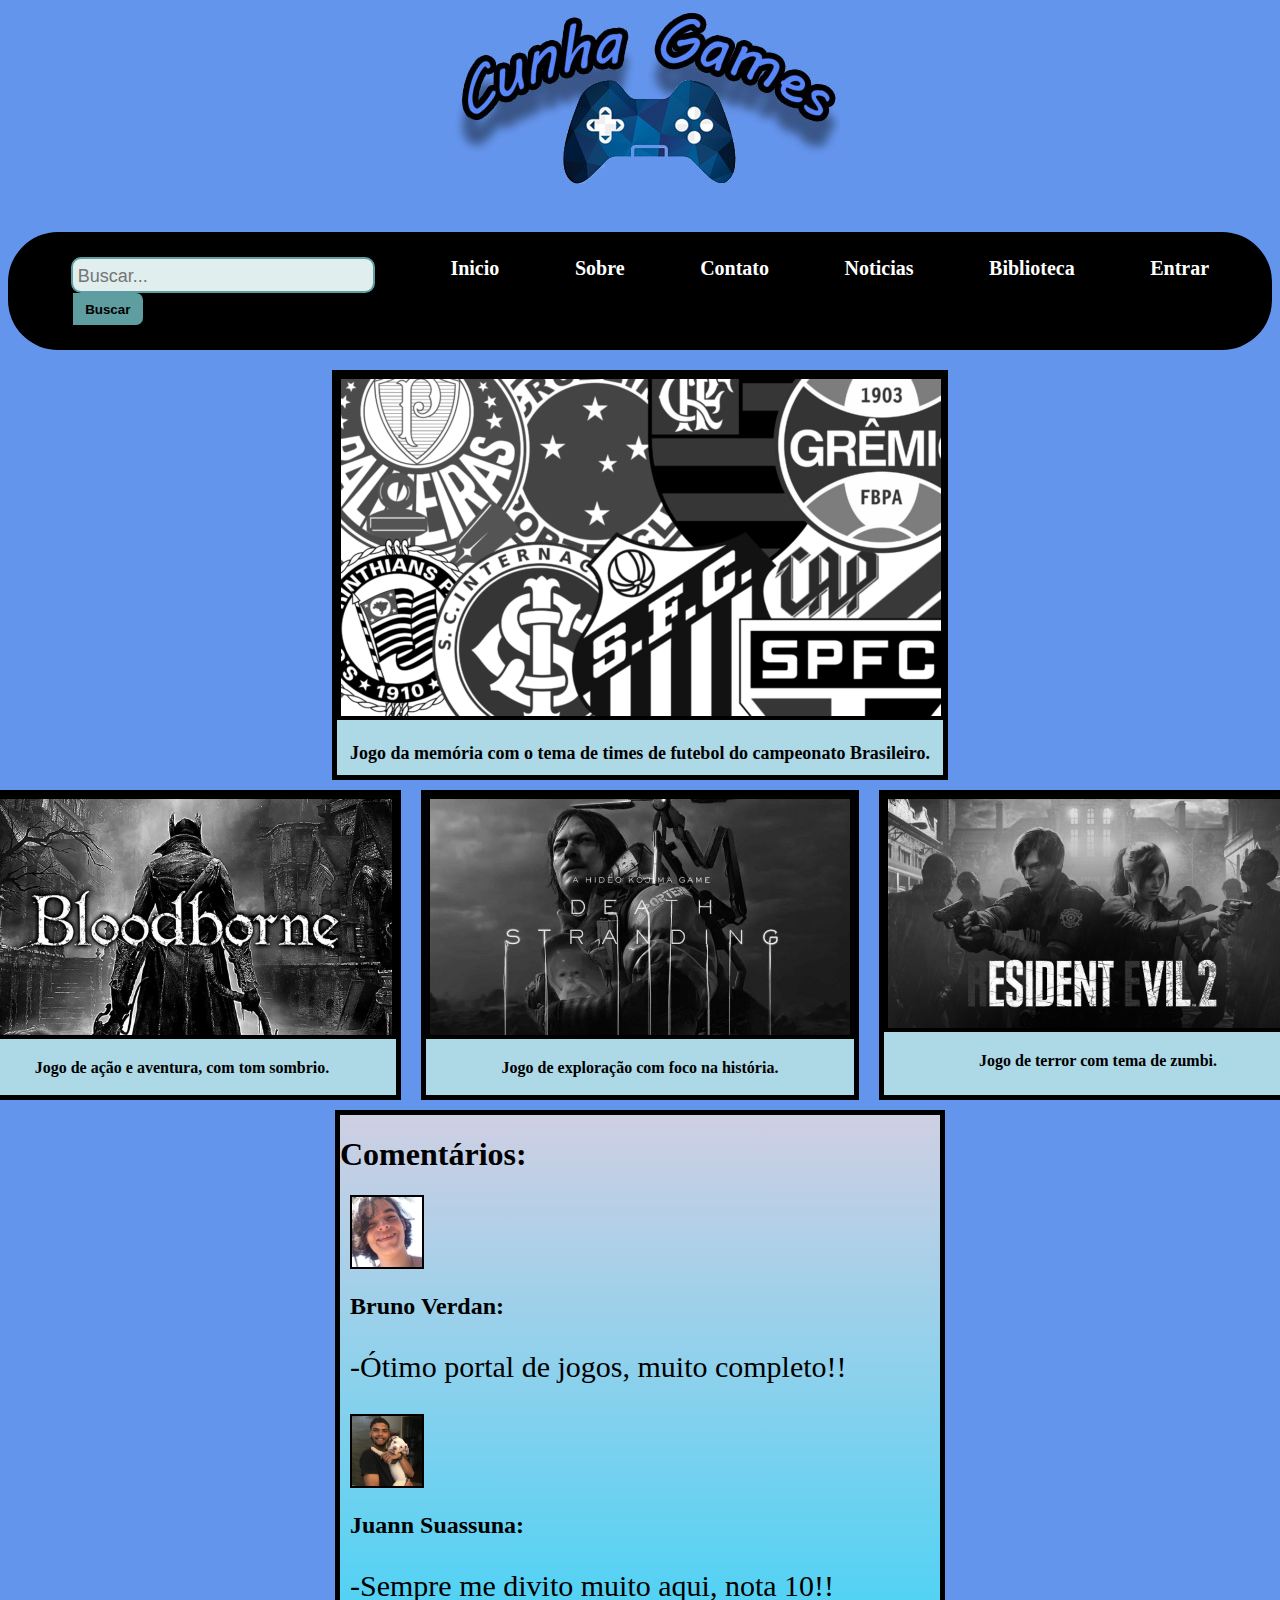
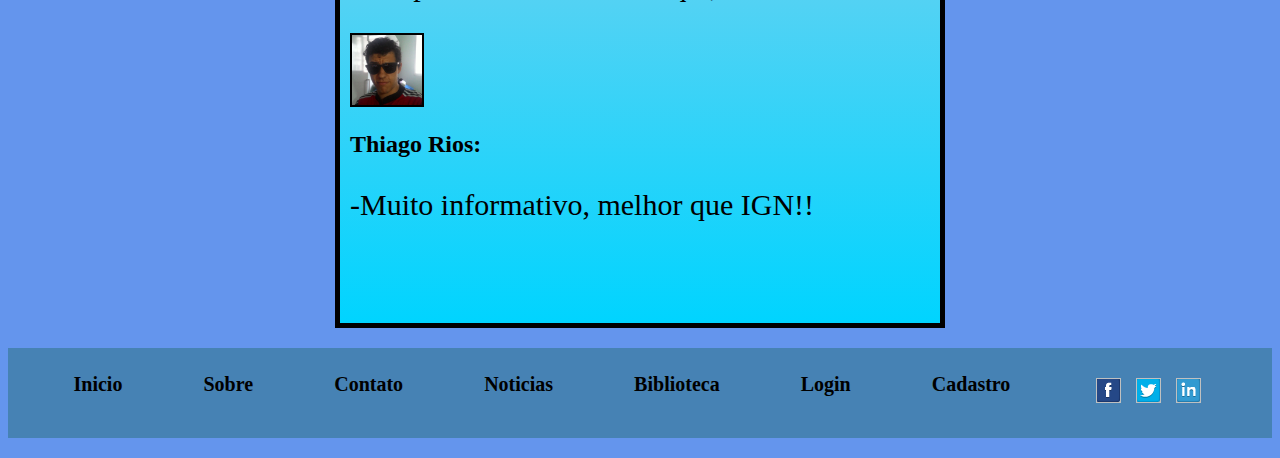
<file: index.html>
<!DOCTYPE html>
<html lang="en">
<head>
    <meta charset="UTF-8">
    <meta name="viewport" content="width=device-width, initial-scale=1.0">
    <meta http-equiv="X-UA-Compatible" content="ie=edge">
    <link rel="stylesheet" type="text/css" href="style.css">
    <title>Cunha Games</title>
</head>
<body>
    <div id="topo">
        <header class="display-Flex-Centralizado">
            <a href="index.html"><img id="logo" src="img/Logo2certa.jpg" alt="Logo Portal Cunha Gaemes" title="Logo Portal Cunha Gaemes"></a>
        </header>
        <nav id="navBarPrincipal">
            <ul>
                <li>
                    <div id="divBusca">
                        <input type="text" id="txtBusca" placeholder="Buscar..."/>
                        <button id="btnBusca">Buscar</button>
                    </div>
                </li>
                <li><a href="index.html">Inicio</a></li>
                <li><a href="sobre.html">Sobre</a></li>
                <li><a href="contato.html">Contato</a></li>
                <li><a href="noticias.html">Noticias</a></li>
                <li><a href="biblioteca.html">Biblioteca</a></li>
                <li><a href="">Entrar</a>
                    <ul>
                      <li><a href="loginECadastro.html#areaDeLogin">Login</a></li>
                      <li><a href="loginECadastro.html#areaDeCadastro">Cadastro</a></li>
                    </ul>
                 </li>
              </ul>
        </nav>
    </div>
    
    <div id="bannerzao" class="display-Flex-Centralizado">
        <div id="fotoEDescricaoM">
            <a href="jogoDaMemoria.html"><img id="logoJogo" src="img/times.png" alt="Foto exemplo Jogo da Memória Futebol" title="Clique para jogar: Jogo da Memória Futebol"></a>
            <p class="display-Flex-Centralizado">Jogo da memória com o tema de times de futebol do campeonato Brasileiro.</p>
        </div>
    </div>

    <div id="barrerzins" class="display-Flex-Centralizado">
        <div id="fotoEDescricaoP">
            <a href="paginaEmManutencao.html"><img id="logoJogoP" src="img/jogo1.jpg" alt="Foto exemplo Bloodborn" title="Clique para jogar: Bloodborn"></a>
            <p class="display-Flex-Centralizado">Jogo de ação e aventura, com tom sombrio.</p>
        </div>
        <div id="fotoEDescricaoP">
            <a href="paginaEmManutencao.html"><img id="logoJogoP" src="img/jogo2.jpg" alt="Foto exemplo Death Stranding" title="Clique para jogar: Death Stranding"></a>
            <p class="display-Flex-Centralizado">Jogo de exploração com foco na história.</p> 
        </div>
        <div id="fotoEDescricaoP">
            <a href="paginaEmManutencao.html"><img id="logoJogoP" src="img/jogo3.jpg" alt="Foto exemplo Resident Evil 2 Remake" title="Clique para jogar: Resident Evil 2 Remake"></a>
            <p class="display-Flex-Centralizado">Jogo de terror com tema de zumbi.</p>
        </div>
    </div>

    <div id="telaComentarios">
        <h1>Comentários:</h1>
        <div id="nomeEFoto">
            <img src="img/bruno.jpg" alt="Imagem de usuario">
            <h2>Bruno Verdan: </h2>
            <div id="comentario">
                <p>-Ótimo portal de jogos, muito completo!!</p>
            </div>
        </div>
        <div id="nomeEFoto">
            <img src="img/Juann.jpg" alt="Imagem de usuario">
            <h2>Juann Suassuna: </h2>
            <div id="comentario">
                <p>-Sempre me divito muito aqui, nota 10!!</p>
            </div>
        </div>
        <div id="nomeEFoto">
            <img src="img/thiago.jpg" alt="Imagem de usuario">
            <h2>Thiago Rios: </h2>
            <div id="comentario">
                <p>-Muito informativo, melhor que IGN!!</p>
            </div>
        </div>

    </div>
    
    <footer id="pezin">
            <ul>
                <li><a href="index.html">Inicio</a></li>
                <li><a href="sobre.html">Sobre</a></li>
                <li><a href="contato.html">Contato</a></li>
                <li><a href="noticias.html">Noticias</a></li>
                <li><a href="biblioteca.html">Biblioteca</a></li>
                <li><a href="loginECadastro.html#areaDeLogin">Login</a></li>
                <li><a href="loginECadastro.html#areaDeCadastro">Cadastro</a></li>
                <li><div class="sprites">
                    <a href="https://www.facebook.com/gabriel.cunha.3994"><img class="sprite-fb"></a>
                    <a href="https://twitter.com/"><img class="sprite-tt"></a>
                    <a href="https://br.linkedin.com/"><img class="sprite-in"></a>
                </div></li>
              </ul>
    </footer>

</body>
</html>
</file>
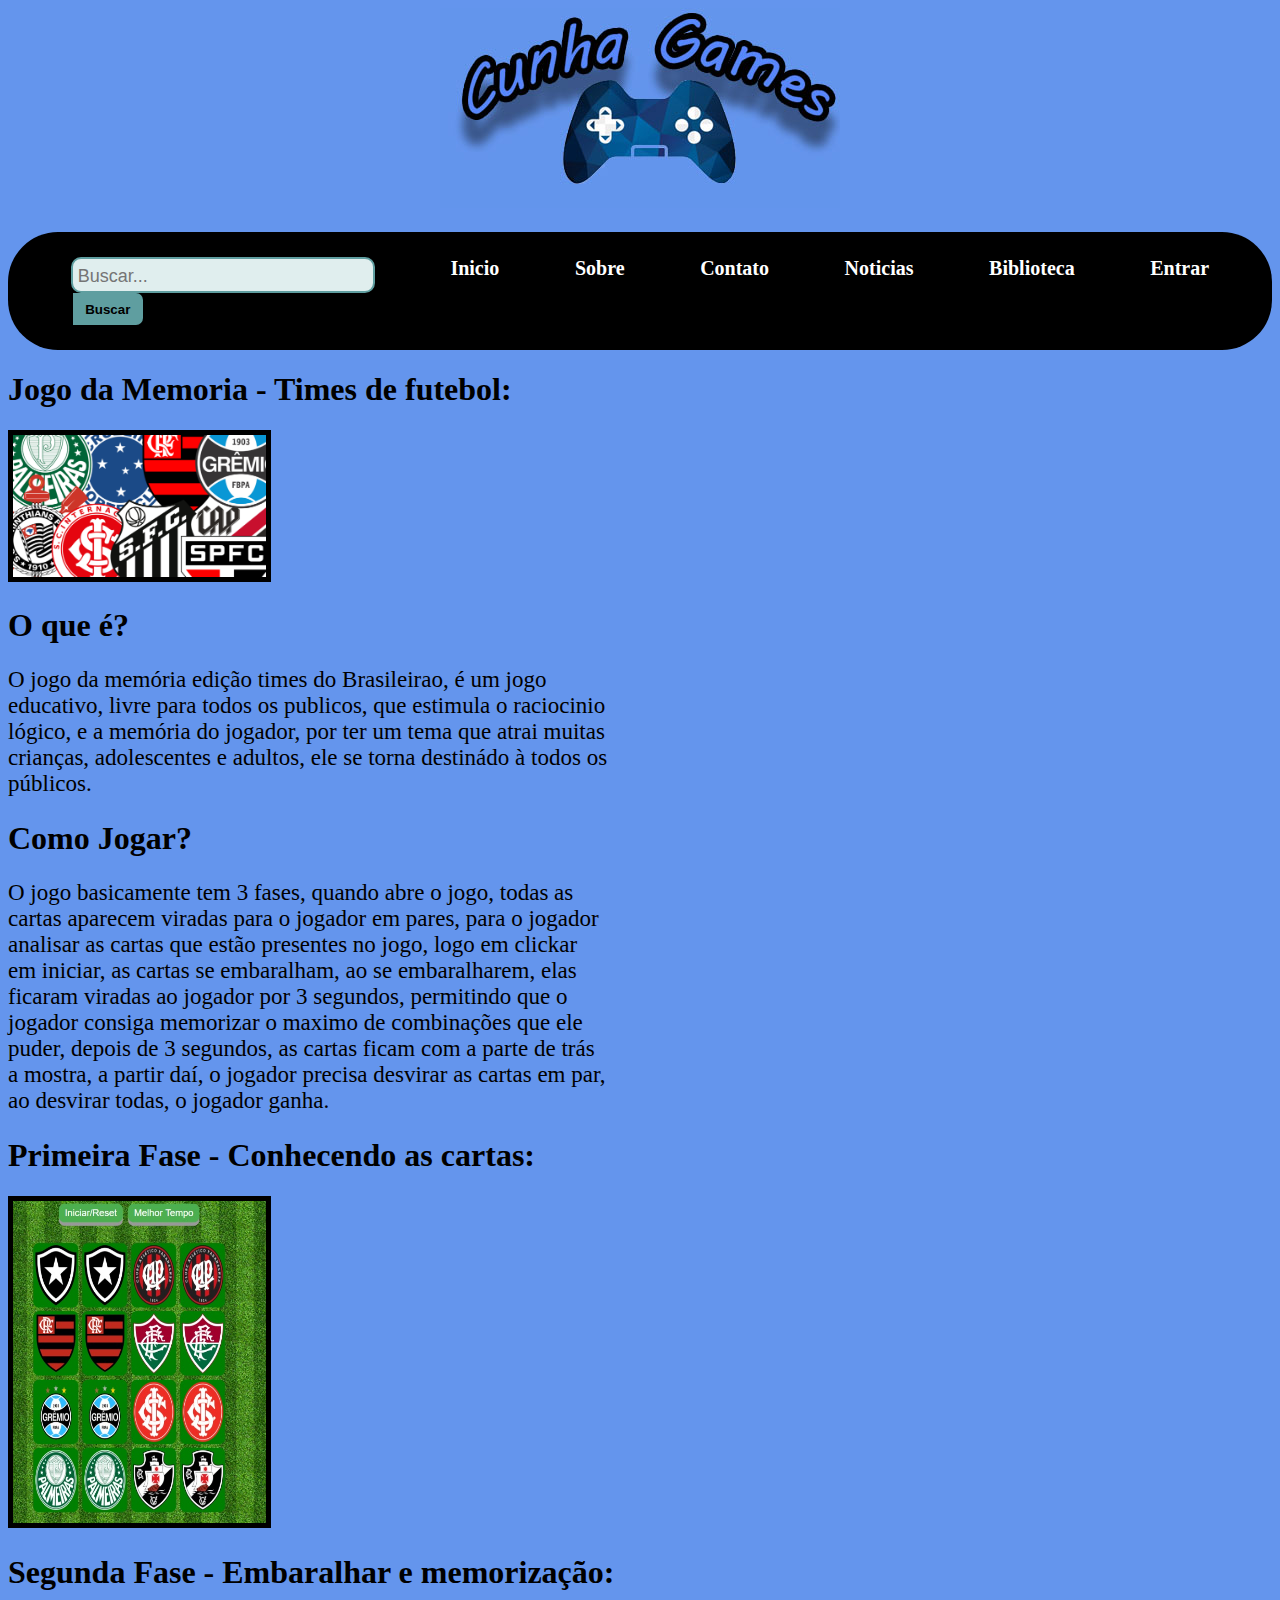
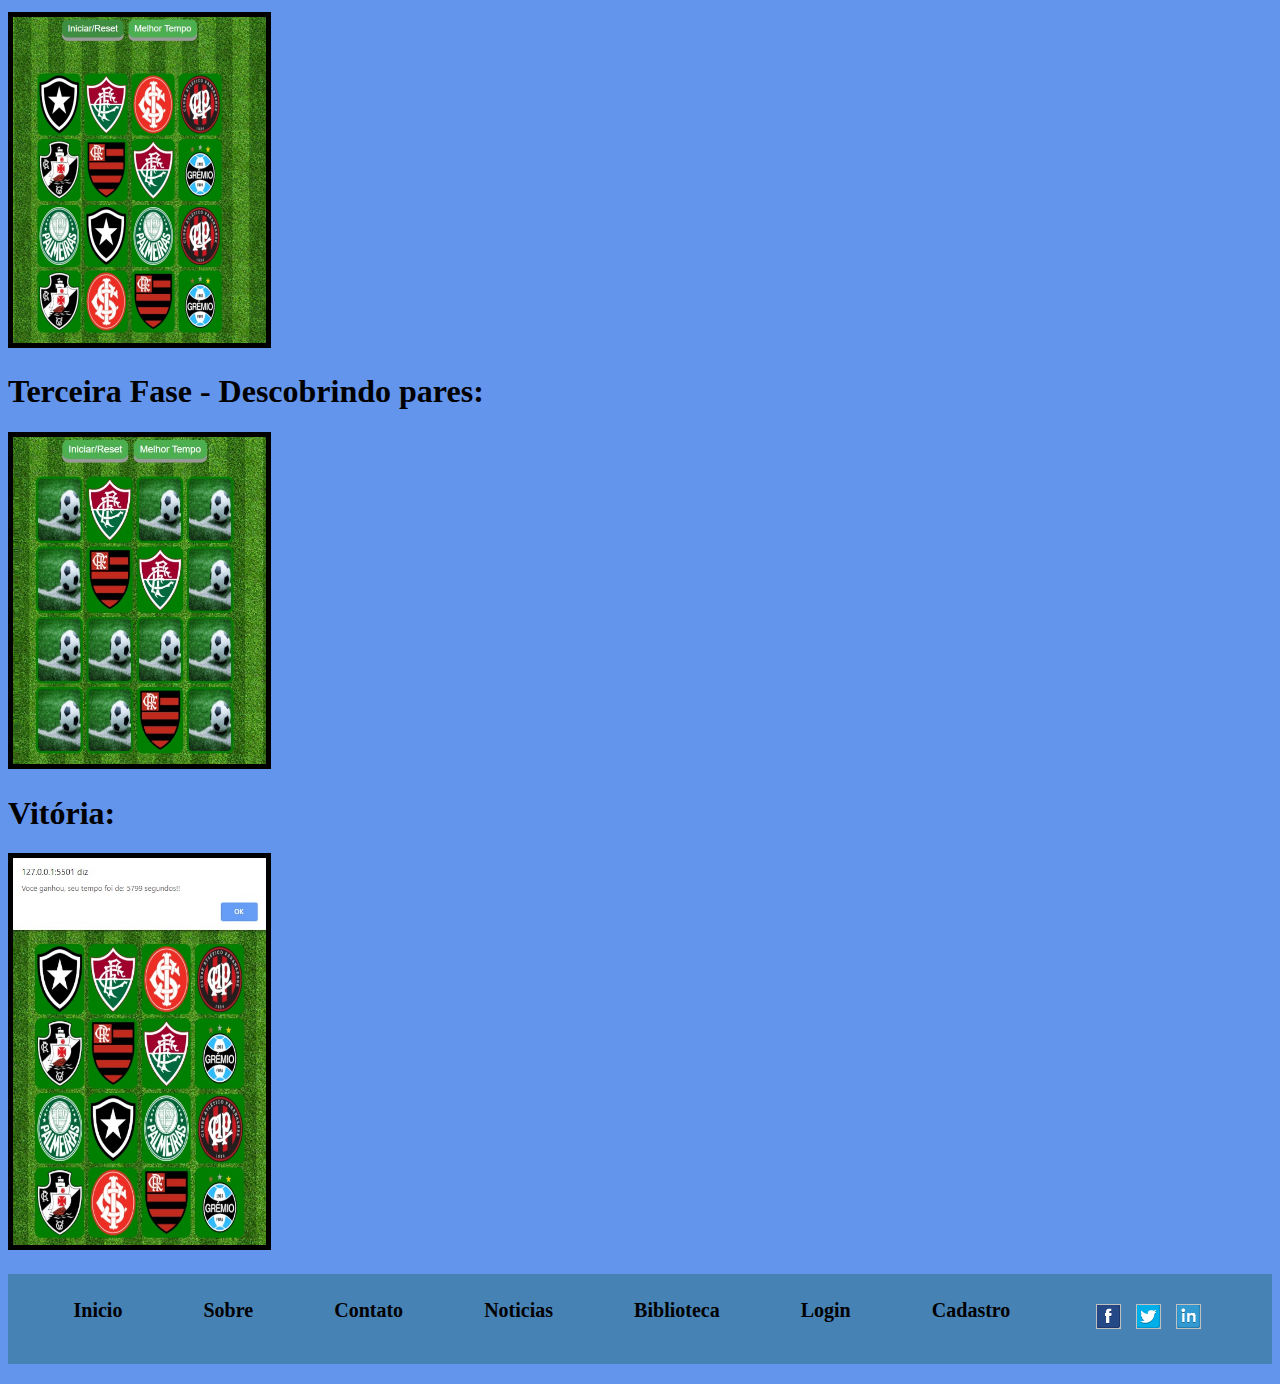
<file: biblioteca.html>
<!DOCTYPE html>
<html lang="en">
<head>
    <meta charset="UTF-8">
    <meta name="viewport" content="width=device-width, initial-scale=1.0">
    <meta http-equiv="X-UA-Compatible" content="ie=edge">
    <link rel="stylesheet" type="text/css" href="style.css">
    <title>Cunha Games</title>
</head>
<body>
    
    <div id="topo">
        <header class="display-Flex-Centralizado">
            <a href="index.html"><img id="logo" src="img/Logo2certa.jpg" alt="Logo Portal Cunha Gaemes" title="Logo Portal Cunha Gaemes"></a>
        </header>
        <nav id="navBarPrincipal">
            <ul>
            <li>
                <div id="divBusca">
                    <input type="text" id="txtBusca" placeholder="Buscar..."/>
                    <button id="btnBusca">Buscar</button>
                </div>
            </li>
                <li><a href="index.html">Inicio</a></li>
                <li><a href="sobre.html">Sobre</a></li>
                <li><a href="contato.html">Contato</a></li>
                <li><a href="noticias.html">Noticias</a></li>
                <li><a href="biblioteca.html">Biblioteca</a></li>
                <li><a href="">Entrar</a>
                    <ul>
                      <li><a href="loginECadastro.html#areaDeLogin">Login</a></li>
                      <li><a href="loginECadastro.html#areaDeCadastro">Cadastro</a></li>
                    </ul>
                 </li>
              </ul>
        </nav>
    </div>

    <div id="jogoDaMemoriaExemplo">
        <h1>Jogo da Memoria - Times de futebol:</h1>
        <a href="jogoDaMemoria.html"><img src="img/times.png" id="imagemBiblioteca" alt="Imagem ilustrativa Jogo da Memoria" title="Clique para jogar: Jogo da Memoria"></a>
        <h1>O que é?</h1>
        <div id="bibliotecaTextos">
            <p id="texto">
                O jogo da memória edição times do Brasileirao, é um jogo educativo, livre para todos os publicos,
                que estimula o raciocinio lógico, e a memória do jogador, por ter um tema que atrai muitas crianças, adolescentes 
                e adultos, ele se torna destinádo à todos os públicos.
            </p>
        </div>
        <h1>Como Jogar?</h1>
        <div id="bibliotecaTextos">
            <p id="texto">
                O jogo basicamente tem 3 fases, quando abre o jogo, todas as cartas aparecem viradas para o jogador em
                pares, para o jogador analisar as cartas que estão presentes no jogo, logo em clickar em iniciar, as cartas 
                se embaralham, ao se embaralharem, elas ficaram viradas ao jogador por 3 segundos, permitindo que o jogador consiga
                memorizar o maximo de combinações que ele puder, depois de 3 segundos, as cartas ficam com a parte de trás a mostra,
                a partir daí, o jogador precisa desvirar as cartas em par, ao desvirar todas, o jogador ganha. 
            </p>
        </div>
        <h1>Primeira Fase - Conhecendo as cartas:</h1>
        <img src="img/Exemplo1.jpg" id="imagemBiblioteca">
        <h1>Segunda Fase - Embaralhar e memorização:</h1>
        <img src="img/Exemplo2.jpg" id="imagemBiblioteca">
        <h1>Terceira Fase - Descobrindo pares:</h1>
        <img src="img/Exemplo3.jpg" id="imagemBiblioteca">
        <h1>Vitória:</h1>
        <img src="img/Exemplo4.jpg" id="imagemBiblioteca">
    </div>

    <footer id="pezin">
            <ul>
                <li><a href="index.html">Inicio</a></li>
                <li><a href="sobre.html">Sobre</a></li>
                <li><a href="contato.html">Contato</a></li>
                <li><a href="noticias.html">Noticias</a></li>
                <li><a href="biblioteca.html">Biblioteca</a></li>
                <li><a href="loginECadastro.html#areaDeLogin">Login</a></li>
                <li><a href="loginECadastro.html#areaDeCadastro">Cadastro</a></li>
                <li><div class="sprites">
                    <a href="https://www.facebook.com/gabriel.cunha.3994"><img class="sprite-fb"></a>
                    <a href="https://twitter.com/"><img class="sprite-tt"></a>
                    <a href="https://br.linkedin.com/"><img class="sprite-in"></a>
                </div></li>
              </ul>
    </footer>
    
    </body>
    </html>
</file>
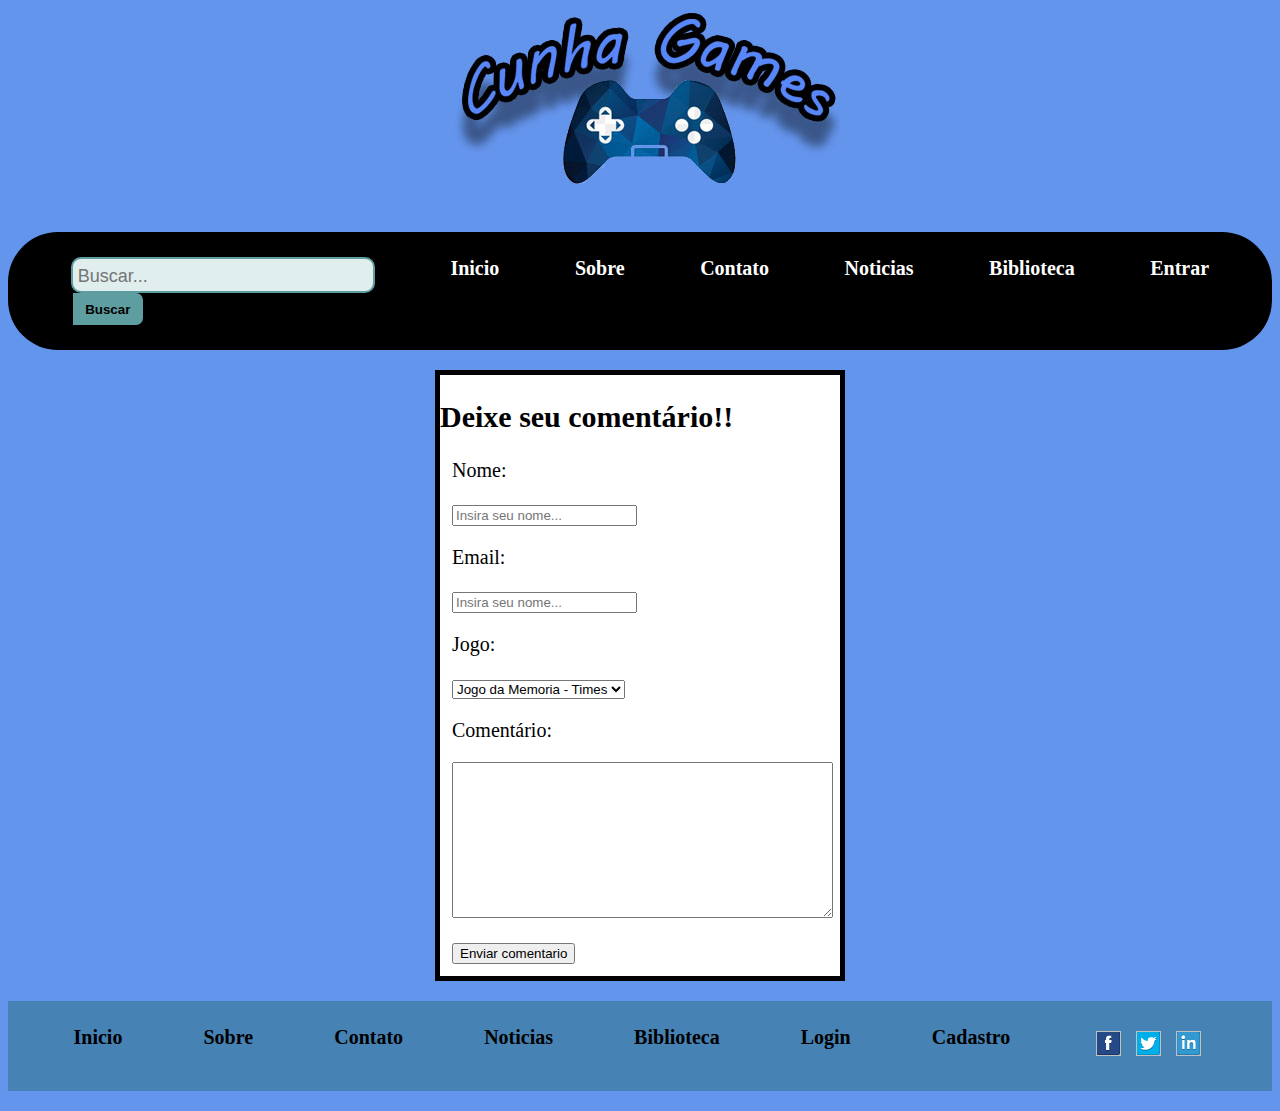
<file: contato.html>
<!DOCTYPE html>
<html lang="en">
<head>
    <meta charset="UTF-8">
    <meta name="viewport" content="width=device-width, initial-scale=1.0">
    <meta http-equiv="X-UA-Compatible" content="ie=edge">
    <link rel="stylesheet" type="text/css" href="style.css">
    <title>Cunha Games</title>
</head>
<body>
    
    <div id="topo">
        <header class="display-Flex-Centralizado">
            <a href="index.html"><img id="logo" src="img/Logo2certa.jpg" alt="Logo Portal Cunha Gaemes" title="Logo Portal Cunha Gaemes"></a>
        </header>
        <nav id="navBarPrincipal">
            <ul>
            <li>
                <div id="divBusca">
                    <input type="text" id="txtBusca" placeholder="Buscar..."/>
                    <button id="btnBusca">Buscar</button>
                </div>
            </li>
                <li><a href="index.html">Inicio</a></li>
                <li><a href="sobre.html">Sobre</a></li>
                <li><a href="contato.html">Contato</a></li>
                <li><a href="noticias.html">Noticias</a></li>
                <li><a href="biblioteca.html">Biblioteca</a></li>
                <li><a href="">Entrar</a>
                    <ul>
                      <li><a href="loginECadastro.html#areaDeLogin">Login</a></li>
                      <li><a href="loginECadastro.html#areaDeCadastro">Cadastro</a></li>
                    </ul>
                 </li>
              </ul>
        </nav>
    </div>

    <div id="areaDeContato">
        <h2>Deixe seu comentário!!</h2>
        <div class="formulario">
            <p>Nome: </p>
            <input type="text" placeholder="Insira seu nome..." required>
            <p>Email: </p>
            <input type="email" placeholder="Insira seu nome..." class="typeText" required>  
            <p>Jogo: </p>
            <select name="dropdownJogos" id="dropdownJogos" required>
                <option>Jogo da Memoria - Times</option>
                <option disabled>BloodBorn</option>
                <option disabled>Death Stranding</option>
                <option disabled>Resident Evil2</option>
            </select>
            <p>Comentário: </p>
            <textarea name="" id="" cols="45" rows="10" required></textarea>
            <div>
                <button type="submit" class="btnForm">Enviar comentario</button>
            </div>
        </div>
    </div>
    
    <footer id="pezin">
            <ul>
                <li><a href="index.html">Inicio</a></li>
                <li><a href="sobre.html">Sobre</a></li>
                <li><a href="contato.html">Contato</a></li>
                <li><a href="noticias.html">Noticias</a></li>
                <li><a href="biblioteca.html">Biblioteca</a></li>
                <li><a href="loginECadastro.html#areaDeLogin">Login</a></li>
                <li><a href="loginECadastro.html#areaDeCadastro">Cadastro</a></li>
                <li><div class="sprites">
                    <a href="https://www.facebook.com/gabriel.cunha.3994"><img class="sprite-fb"></a>
                    <a href="https://twitter.com/"><img class="sprite-tt"></a>
                    <a href="https://br.linkedin.com/"><img class="sprite-in"></a>
                </div></li>
              </ul>
    </footer>
    
    </body>
    </html>
</file>
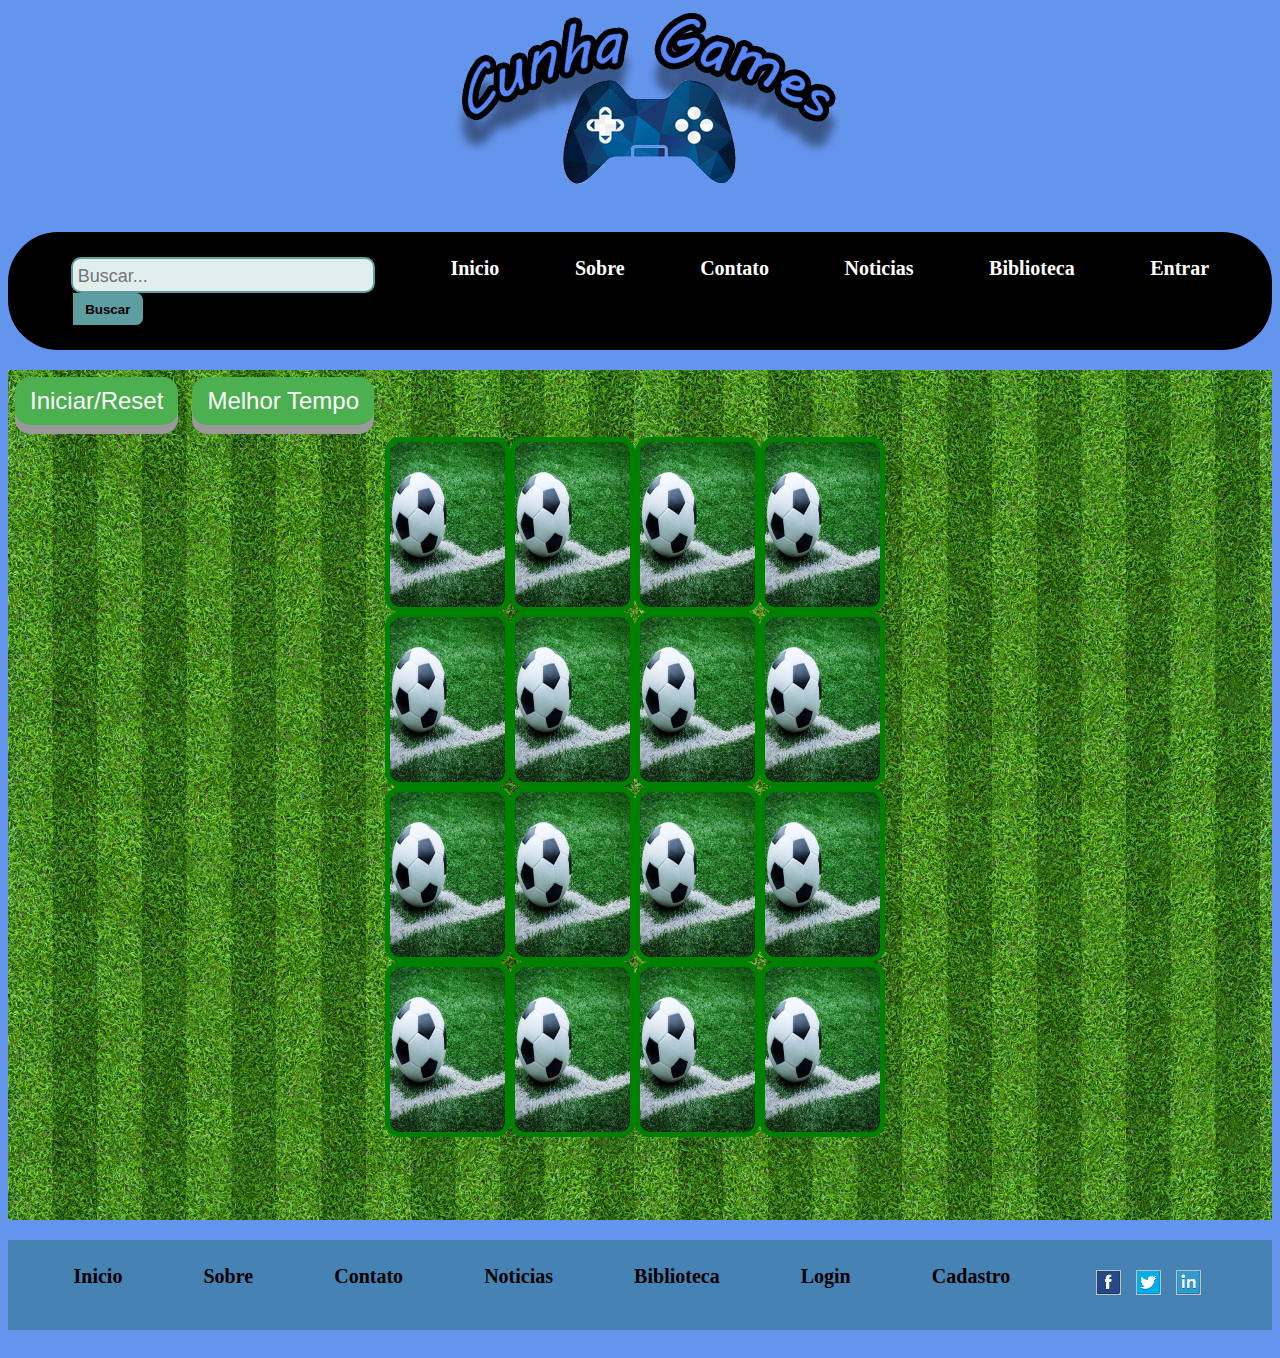
<file: jogoDaMemoria.html>
<!DOCTYPE html>
<html lang="pt-br">
<head>
    <title>Jogo da Memoria</title>
  <meta charset="UTF-8">
  <link rel="stylesheet" href="style2.css">
  <link rel="stylesheet" href="style.css">
</head>
<body id="bodyJogoDaMemoria">
<script src="https://ajax.googleapis.com/ajax/libs/jquery/1.11.3/jquery.min.js"></script>
<script charset="utf8">
  var app = { nrComponentes:0 };
  app.getComponente = function(nome) {
    if (!app[nome]) {
      app[nome] = {};
      app[app.nrComponentes++] = nome;
    }
    return app[nome];
  };
</script>
<div id="topo">
    <header class="display-Flex-Centralizado">
        <a href="index.html"><img id="logo" src="img/Logo2certa.jpg" alt="Logo Portal Cunha Gaemes" title="Logo Portal Cunha Gaemes"></a>
    </header>
    <nav id="navBarPrincipal">
        <ul>
            <li>
                <div id="divBusca">
                    <input type="text" id="txtBusca" placeholder="Buscar..."/>
                    <button id="btnBusca">Buscar</button>
                </div>
            </li>
            <li><a href="index.html">Inicio</a></li>
            <li><a href="sobre.html">Sobre</a></li>
            <li><a href="contato.html">Contato</a></li>
            <li><a href="noticias.html">Noticias</a></li>
            <li><a href="biblioteca.html">Biblioteca</a></li>
            <li><a href="">Entrar</a>
                <ul>
                  <li><a href="loginECadastro.html#areaDeLogin">Login</a></li>
                  <li><a href="loginECadastro.html#areaDeCadastro">Cadastro</a></li>
                </ul>
             </li>
          </ul>
    </nav>
</div>
<div id="jogo">
  <div id="botoes">
      <div><button name="inicio" id="botao3d" onclick="DEUS()">Iniciar/Reset</button></div>
      <div><button name="melhorTempo" id="botao3d" onclick="mostraMelhorTempo()">Melhor Tempo</button></div>
  </div>
  <div id="mesa"></div>
</div>

<footer id="pezin">
  <ul>
      <li><a href="index.html">Inicio</a></li>
      <li><a href="sobre.html">Sobre</a></li>
      <li><a href="contato.html">Contato</a></li>
      <li><a href="noticias.html">Noticias</a></li>
      <li><a href="biblioteca.html">Biblioteca</a></li>
      <li><a href="loginECadastro.html#areaDeLogin">Login</a></li>
      <li><a href="loginECadastro.html#areaDeCadastro">Cadastro</a></li>
      <li><div class="sprites">
          <a href="https://www.facebook.com/gabriel.cunha.3994"><img class="sprite-fb"></a>
          <a href="https://twitter.com/"><img class="sprite-tt"></a>
          <a href="https://br.linkedin.com/"><img class="sprite-in"></a>
      </div></li>
    </ul>
</footer>

<script src="script.js" charset="utf8">
</script>
</body>
</html>
</file>
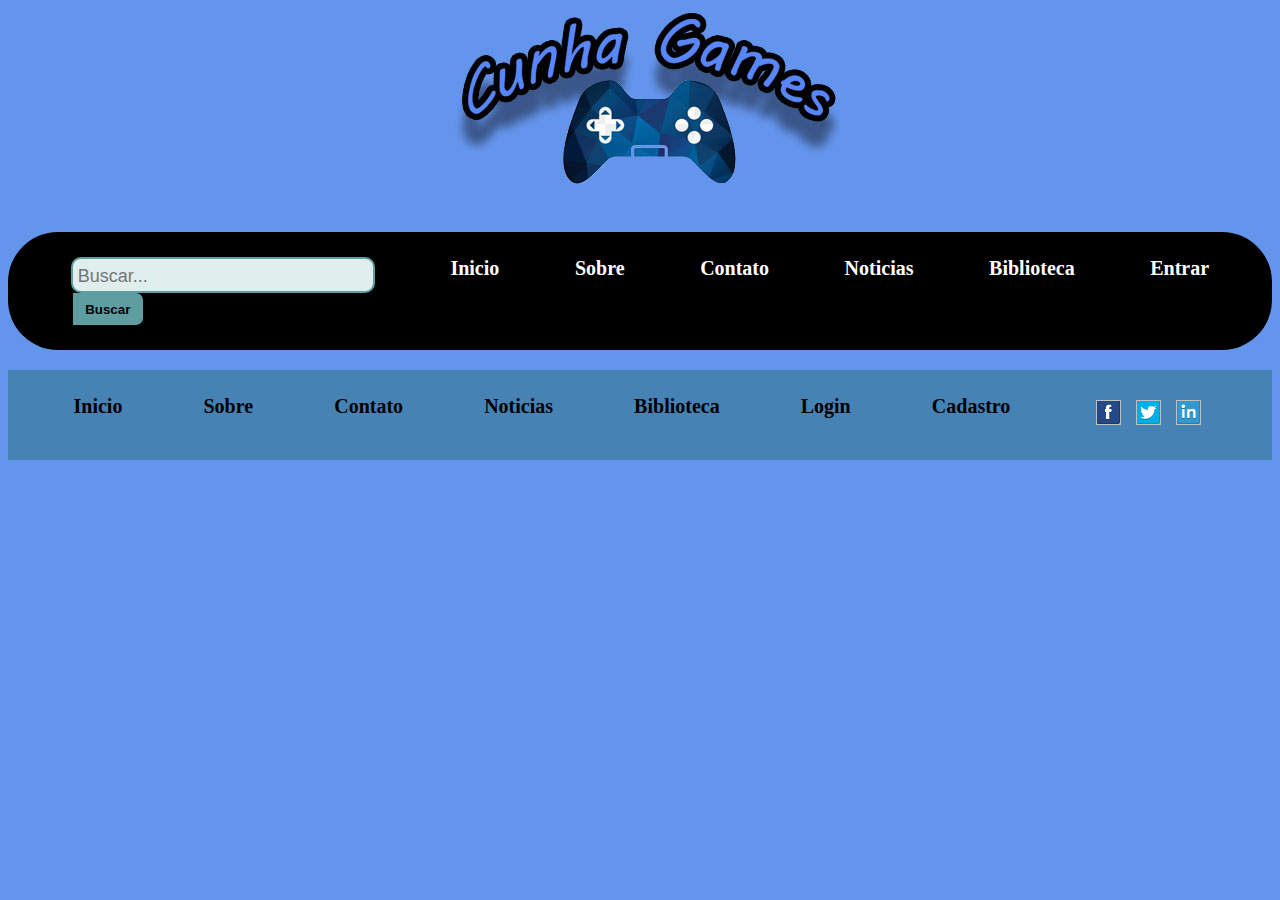
<file: loginECadastro.html>
<!DOCTYPE html>
<html lang="en">
<head>
    <meta charset="UTF-8">
    <meta name="viewport" content="width=device-width, initial-scale=1.0">
    <meta http-equiv="X-UA-Compatible" content="ie=edge">
    <link rel="stylesheet" type="text/css" href="style.css">
    <title>Cunha Games</title>
</head>
<body>
    
    <div id="topo">
        <header class="display-Flex-Centralizado">
            <a href="index.html"><img id="logo" src="img/Logo2certa.jpg" alt="Logo Portal Cunha Gaemes" title="Logo Portal Cunha Gaemes"></a>
        </header>
        <nav id="navBarPrincipal">
            <ul>
            <li>
                <div id="divBusca">
                    <input type="text" id="txtBusca" placeholder="Buscar..."/>
                    <button id="btnBusca">Buscar</button>
                </div>
            </li>
                <li><a href="index.html">Inicio</a></li>
                <li><a href="sobre.html">Sobre</a></li>
                <li><a href="contato.html">Contato</a></li>
                <li><a href="noticias.html">Noticias</a></li>
                <li><a href="biblioteca.html">Biblioteca</a></li>
                <li><a href="">Entrar</a>
                    <ul>
                      <li><a href="loginECadastro.html#areaDeLogin">Login</a></li>
                      <li><a href="loginECadastro.html#areaDeCadastro">Cadastro</a></li>
                    </ul>
                 </li>
              </ul>
        </nav>
    </div>

    <div id="areaDeLogin">
            <h2>Efetue seu Login!!</h2>
            <div class="formulario">
                <p>Email: </p>
                <input type="email" placeholder="Insira seu email..." class="typeText" required>  
                <p>Senha: </p>
                <input type="password" placeholder="Insira sua senha..." class="typeText" required> 
                <div>
                        <button onclick="window.location.href = 'loginPage.html'" type="submit" class="btnForm">Logar</button>
                </div>
            </div>
    </div>

    <div id="areaDeCadastro">
            <h2>Efetue seu Cadastro!!</h2>
            <div class="formulario">
                <p>Nome: </p>
                <input type="text" placeholder="Insira seu nome..." class="typeText" required>
                <p>Email: </p>
                <input type="email" placeholder="Insira seu email..." class="typeText" required> 
                <p>Telefone: </p>
                <input type="number" placeholder="Insira seu email..." class="typeText" required>
                <p>Endereço: </p>
                <input type="text" placeholder="Insira seu email..." class="typeText" required>   
                <p>Senha: </p>
                <input type="password" placeholder="Insira sua senha..." class="typeText" required> 
                <div>
                    <button onclick="window.location.href = 'loginECadastro.html#areaDeLogin'" type="submit" class="btnForm">Cadastrar</button>
                </div>
            </div>
    </div>

    <footer id="pezin">
            <ul>
                <li><a href="index.html">Inicio</a></li>
                <li><a href="sobre.html">Sobre</a></li>
                <li><a href="contato.html">Contato</a></li>
                <li><a href="noticias.html">Noticias</a></li>
                <li><a href="biblioteca.html">Biblioteca</a></li>
                <li><a href="loginECadastro.html#areaDeLogin">Login</a></li>
                <li><a href="loginECadastro.html#areaDeCadastro">Cadastro</a></li>
                <li><div class="sprites">
                    <a href="https://www.facebook.com/gabriel.cunha.3994"><img class="sprite-fb"></a>
                    <a href="https://twitter.com/"><img class="sprite-tt"></a>
                    <a href="https://br.linkedin.com/"><img class="sprite-in"></a>
                </div></li>
              </ul>
    </footer>
    
    </body>
    </html>
</file>
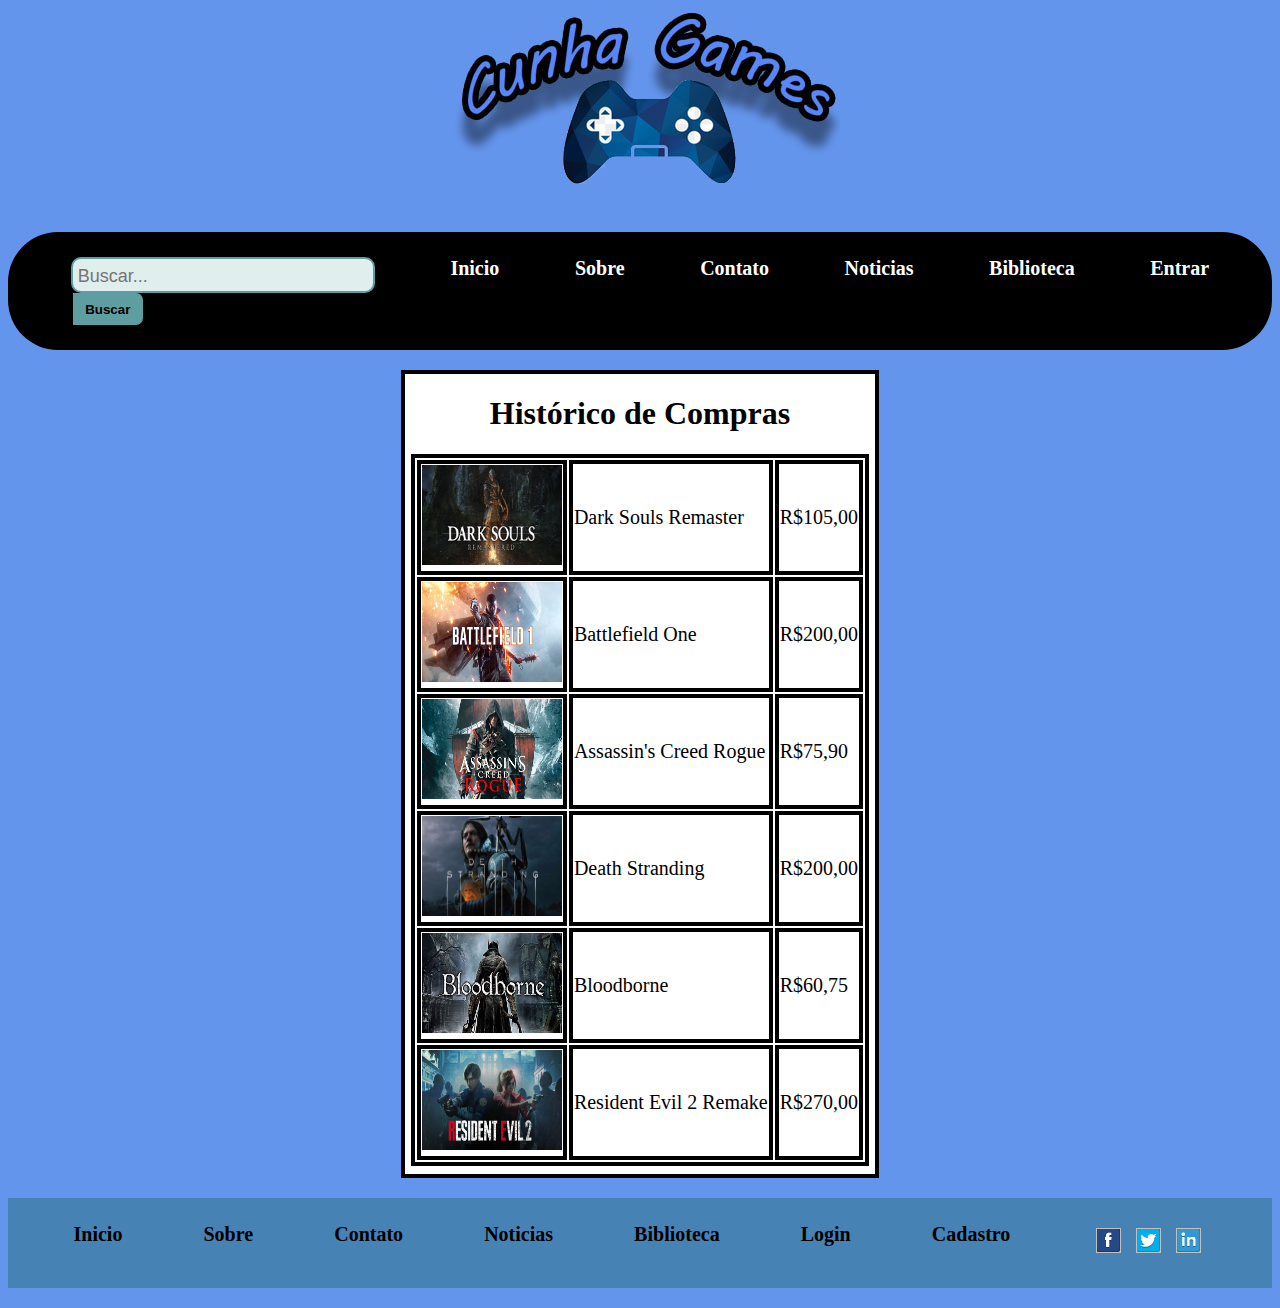
<file: loginPage.html>
<!DOCTYPE html>
<html lang="en">
<head>
    <meta charset="UTF-8">
    <meta name="viewport" content="width=device-width, initial-scale=1.0">
    <meta http-equiv="X-UA-Compatible" content="ie=edge">
    <link rel="stylesheet" type="text/css" href="style.css">
    <title>Cunha Games</title>
</head>
<body>
    <div id="topo">
        <header class="display-Flex-Centralizado">
            <a href="index.html"><img id="logo" src="img/Logo2certa.jpg" alt="Logo Portal Cunha Gaemes" title="Logo Portal Cunha Gaemes"></a>
        </header>
        <nav id="navBarPrincipal">
            <ul>
                <li>
                    <div id="divBusca">
                        <input type="text" id="txtBusca" placeholder="Buscar..."/>
                        <button id="btnBusca">Buscar</button>
                    </div>
                </li>
                <li><a href="index.html">Inicio</a></li>
                <li><a href="sobre.html">Sobre</a></li>
                <li><a href="contato.html">Contato</a></li>
                <li><a href="noticias.html">Noticias</a></li>
                <li><a href="biblioteca.html">Biblioteca</a></li>
                <li><a href="">Entrar</a>
                    <ul>
                      <li><a href="loginECadastro.html#areaDeLogin">Login</a></li>
                      <li><a href="loginECadastro.html#areaDeCadastro">Cadastro</a></li>
                    </ul>
                 </li>
              </ul>
        </nav>
    </div>

    <div id="areaDeCompras" >
        <div>
            <h1 class="display-Flex-Centralizado">Histórico de Compras</h1>
        </div>
        <table>
            <tr>
                <td><img src="img/DarkSoulsRemake.jpg" alt="Dark Souls" class="imagemCompras"></td><td>Dark Souls Remaster</td><td>R$105,00</td>
            </tr>
            <tr>
                <td><img src="img/Battlefield1.jpg" alt="Battlefield" class="imagemCompras"></td><td>Battlefield One</td><td>R$200,00</td>
            </tr>
            <tr>
                <td><img src="img/AC.jpg" alt="Assassins Creed" class="imagemCompras"></td><td>Assassin's Creed Rogue</td><td>R$75,90</td>
            </tr>
            <tr>
                <td><img src="img/jogo2.jpg" alt="Death Stranding" class="imagemCompras"></td><td>Death Stranding</td><td>R$200,00</td>
            </tr>
            <tr>
                <td><img src="img/jogo1.jpg" alt="Bloodborne" class="imagemCompras"></td><td>Bloodborne</td><td>R$60,75</td>
            </tr>
            <tr>
                <td><img src="img/jogo3.jpg" alt="Resident Evil 2 Remake" class="imagemCompras"></td><td>Resident Evil 2 Remake</td><td>R$270,00</td>
            </tr>
        </table>
    </div>

    <footer id="pezin">
        <ul>
            <li><a href="index.html">Inicio</a></li>
            <li><a href="sobre.html">Sobre</a></li>
            <li><a href="contato.html">Contato</a></li>
            <li><a href="noticias.html">Noticias</a></li>
            <li><a href="biblioteca.html">Biblioteca</a></li>
            <li><a href="loginECadastro.html#areaDeLogin">Login</a></li>
            <li><a href="loginECadastro.html#areaDeCadastro">Cadastro</a></li>
            <li><div class="sprites">
                <a href="https://www.facebook.com/gabriel.cunha.3994"><img class="sprite-fb"></a>
                <a href="https://twitter.com/"><img class="sprite-tt"></a>
                <a href="https://br.linkedin.com/"><img class="sprite-in"></a>
            </div></li>
          </ul>
</footer>

</body>
</html>
</file>
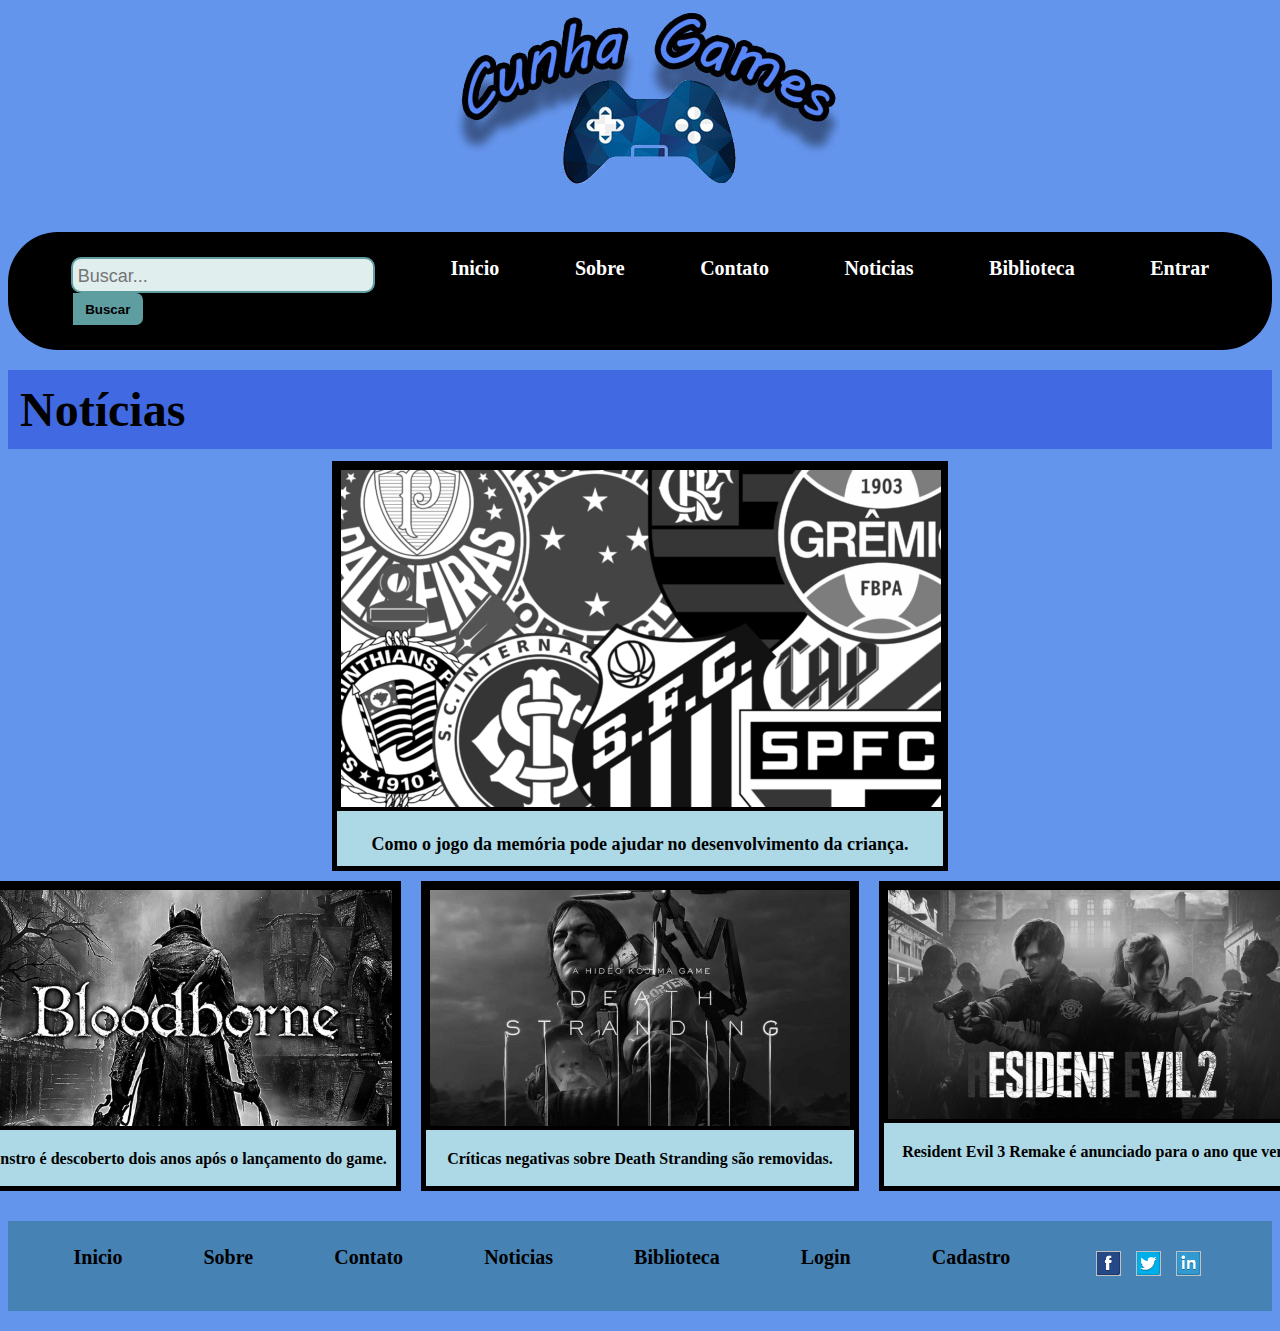
<file: noticias.html>
<!DOCTYPE html>
<html lang="en">
<head>
    <meta charset="UTF-8">
    <meta name="viewport" content="width=device-width, initial-scale=1.0">
    <meta http-equiv="X-UA-Compatible" content="ie=edge">
    <link rel="stylesheet" type="text/css" href="style.css">
    <title>Cunha Games</title>
</head>
<body>
    <div id="topo">
        <header class="display-Flex-Centralizado">
            <a href="index.html"><img id="logo" src="img/Logo2certa.jpg" alt="Logo Portal Cunha Gaemes" title="Logo Portal Cunha Gaemes"></a>
        </header>
        <nav id="navBarPrincipal">
            <ul>
                <li>
                    <div id="divBusca">
                        <input type="text" id="txtBusca" placeholder="Buscar..."/>
                        <button id="btnBusca">Buscar</button>
                    </div>
                </li>
                <li><a href="index.html">Inicio</a></li>
                <li><a href="sobre.html">Sobre</a></li>
                <li><a href="contato.html">Contato</a></li>
                <li><a href="noticias.html">Noticias</a></li>
                <li><a href="biblioteca.html">Biblioteca</a></li>
                <li><a href="">Entrar</a>
                    <ul>
                      <li><a href="loginECadastro.html#areaDeLogin">Login</a></li>
                      <li><a href="loginECadastro.html#areaDeCadastro">Cadastro</a></li>
                    </ul>
                 </li>
              </ul>
        </nav>
    </div>

    <div id="topNoticias">
        Notícias
    </div>

    <div id="bannerzao" class="display-Flex-Centralizado">
        <div id="fotoEDescricaoM">
            <a href="https://playkids.blog/pt/como-o-jogo-da-memoria-pode-ajudar-no-desenvolvimento-da-crianca/"><img id="logoJogo" src="img/times.png" alt="Noticia sobre jogo da memória." title="Acessar notícia sobre jogo da memória."></a>
            <p class="display-Flex-Centralizado">Como o jogo da memória pode ajudar no desenvolvimento da criança.</p>
        </div>
    </div>

    <div id="barrerzins" class="display-Flex-Centralizado">
        <div id="fotoEDescricaoP">
            <a href="https://br.ign.com/bloodborne/55843/news/bloodborne-monstro-e-descoberto-dois-anos-apos-lancamento-do-game"><img id="logoJogoP" src="img/jogo1.jpg" alt="Noticia sobre bloodborne" title="Acessar notícia sobre bloodborne"></a>
            <p class="display-Flex-Centralizado">Monstro é descoberto dois anos após o lançamento do game.</p>
        </div>
        <div id="fotoEDescricaoP">
            <a href="https://www.torcedores.com/noticias/2019/12/criticas-death-stranding"><img id="logoJogoP" src="img/jogo2.jpg" alt="Noticia sobre Death Stranding." title="Acessar noticia sobre bloodborne."></a>
            <p class="display-Flex-Centralizado">Críticas negativas sobre Death Stranding são removidas.</p> 
        </div>
        <div id="fotoEDescricaoP">
            <a href="https://br.ign.com/resident-evil-pfv/78618/news/resident-evil-3-remake-e-anunciado-para-abril-de-2020"><img id="logoJogoP" src="img/jogo3.jpg" alt="Noticia sobre Resident Evil 3 Remake" title="Acessar noticia sobre Resident Evil 3 Remake"></a>
            <p class="display-Flex-Centralizado">Resident Evil 3 Remake é anunciado para o ano que vem.</p>
        </div>
    </div>

    <footer id="pezin">
        <ul>
            <li><a href="index.html">Inicio</a></li>
            <li><a href="sobre.html">Sobre</a></li>
            <li><a href="contato.html">Contato</a></li>
            <li><a href="noticias.html">Noticias</a></li>
            <li><a href="biblioteca.html">Biblioteca</a></li>
            <li><a href="loginECadastro.html#areaDeLogin">Login</a></li>
            <li><a href="loginECadastro.html#areaDeCadastro">Cadastro</a></li>
            <li><div class="sprites">
                <a href="https://www.facebook.com/gabriel.cunha.3994"><img class="sprite-fb"></a>
                <a href="https://twitter.com/"><img class="sprite-tt"></a>
                <a href="https://br.linkedin.com/"><img class="sprite-in"></a>
            </div></li>
          </ul>
    </footer>

</body>
</html>
</file>
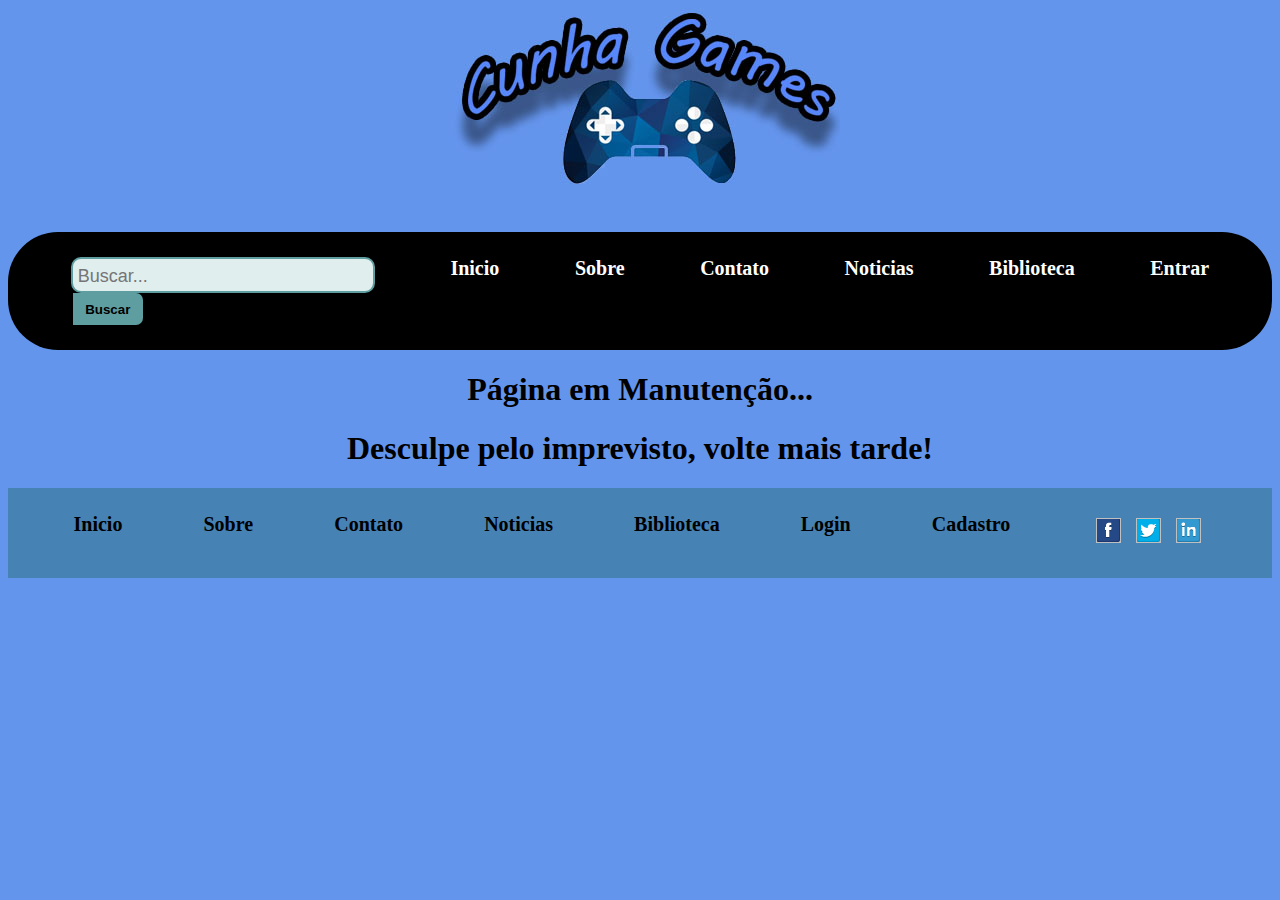
<file: paginaEmManutencao.html>
<!DOCTYPE html>
<html lang="en">
<head>
    <meta charset="UTF-8">
    <meta name="viewport" content="width=device-width, initial-scale=1.0">
    <meta http-equiv="X-UA-Compatible" content="ie=edge">
    <link rel="stylesheet" type="text/css" href="style.css">
    <title>Cunha Games</title>
</head>
<body>
    
    <div id="topo">
        <header class="display-Flex-Centralizado">
            <a href="index.html"><img id="logo" src="img/Logo2certa.jpg" alt="Logo Portal Cunha Gaemes" title="Logo Portal Cunha Gaemes"></a>
        </header>
        <nav id="navBarPrincipal">
            <ul>
            <li>
                <div id="divBusca">
                    <input type="text" id="txtBusca" placeholder="Buscar..."/>
                    <button id="btnBusca">Buscar</button>
                </div>
            </li>
                <li><a href="index.html">Inicio</a></li>
                <li><a href="sobre.html">Sobre</a></li>
                <li><a href="contato.html">Contato</a></li>
                <li><a href="noticias.html">Noticias</a></li>
                <li><a href="biblioteca.html">Biblioteca</a></li>
                <li><a href="">Entrar</a>
                    <ul>
                      <li><a href="loginECadastro.html#areaDeLogin">Login</a></li>
                      <li><a href="loginECadastro.html#areaDeCadastro">Cadastro</a></li>
                    </ul>
                 </li>
              </ul>
        </nav>
    </div>

    <h1 class="display-Flex-Centralizado">Página em Manutenção...</h1>
    <h1 class="display-Flex-Centralizado">Desculpe pelo imprevisto, volte mais tarde!</h1>
    
    <footer id="pezin">
            <ul>
                <li><a href="index.html">Inicio</a></li>
                <li><a href="sobre.html">Sobre</a></li>
                <li><a href="contato.html">Contato</a></li>
                <li><a href="noticias.html">Noticias</a></li>
                <li><a href="biblioteca.html">Biblioteca</a></li>
                <li><a href="loginECadastro.html#areaDeLogin">Login</a></li>
                <li><a href="loginECadastro.html#areaDeCadastro">Cadastro</a></li>
                <li><div class="sprites">
                    <a href="https://www.facebook.com/gabriel.cunha.3994"><img class="sprite-fb"></a>
                    <a href="https://twitter.com/"><img class="sprite-tt"></a>
                    <a href="https://br.linkedin.com/"><img class="sprite-in"></a>
                </div></li>
              </ul>
    </footer>
    
</body>
</html>
</file>
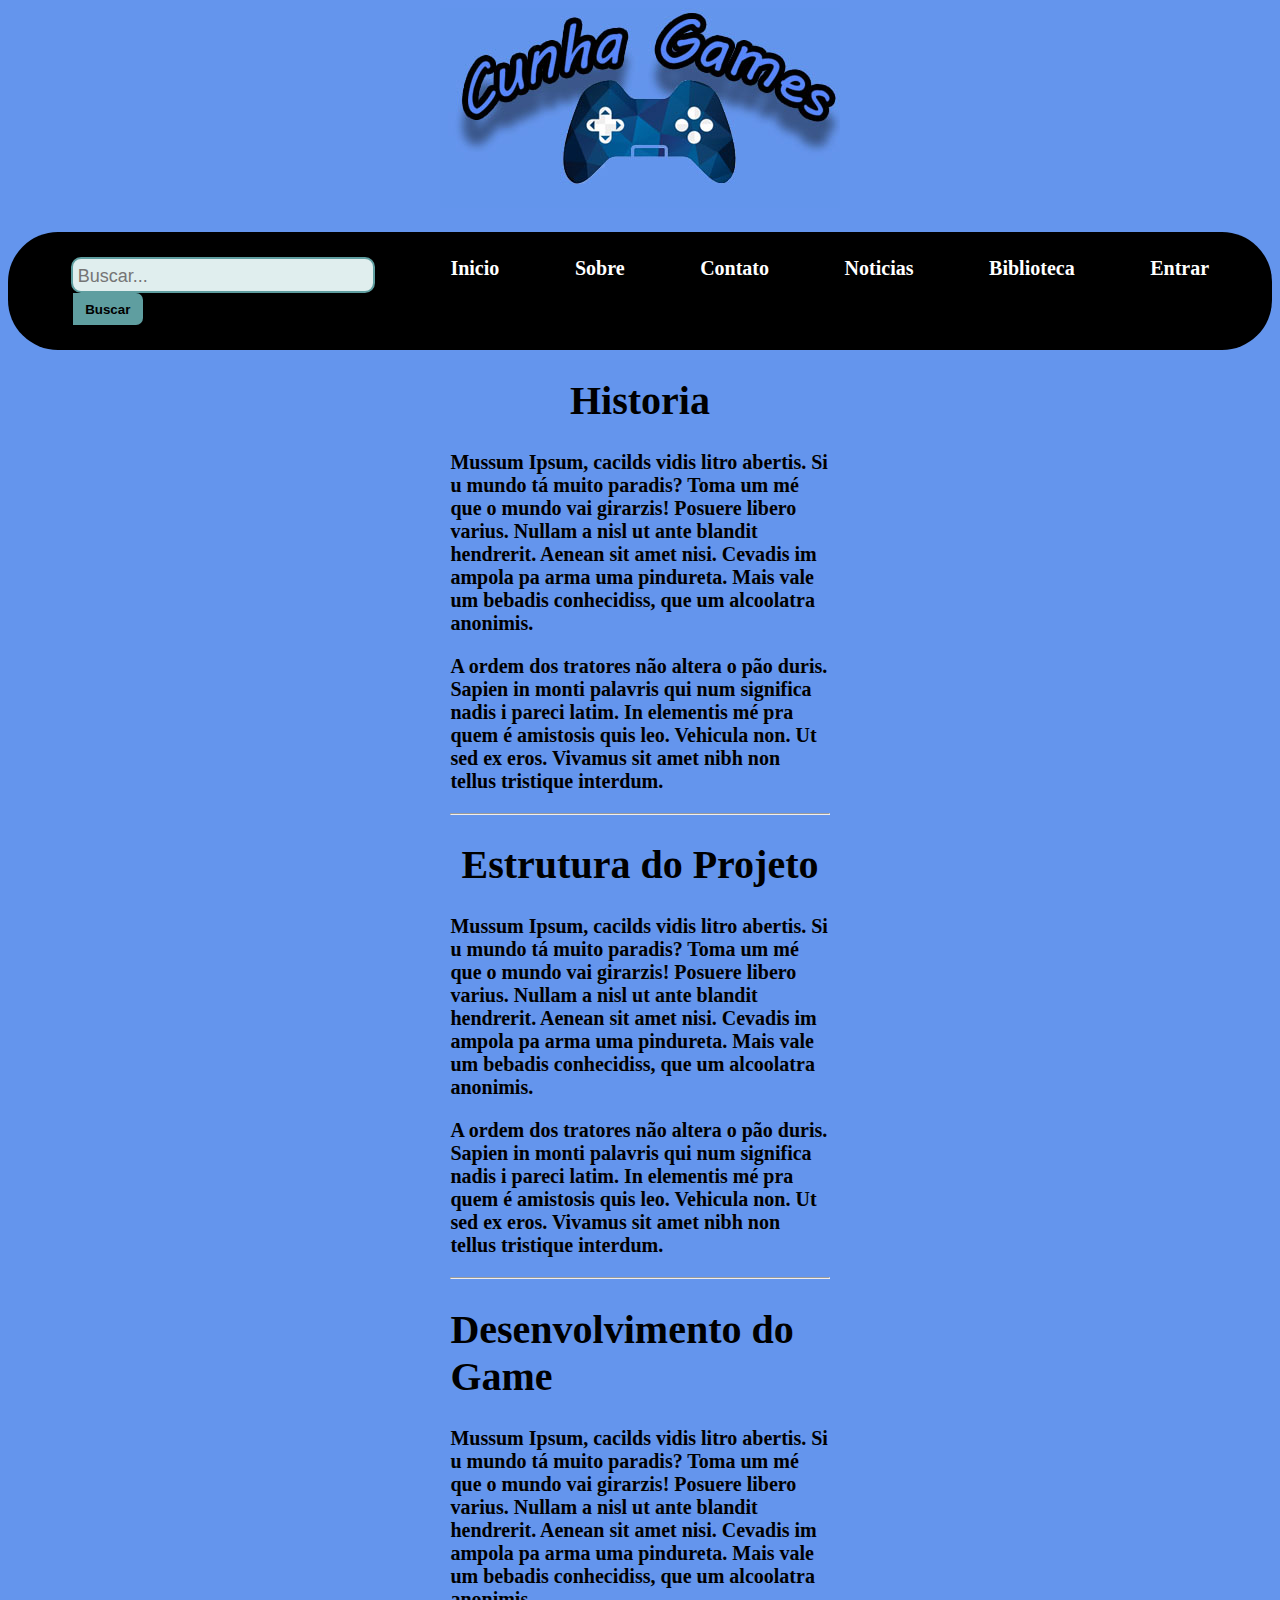
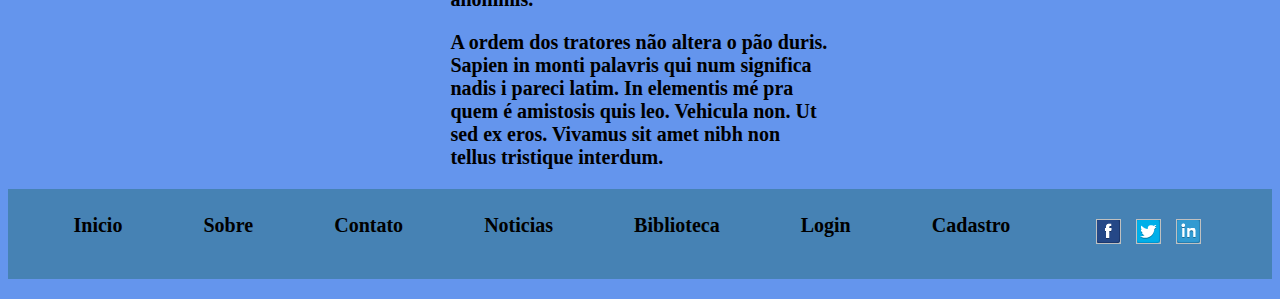
<file: sobre.html>
<!DOCTYPE html>
<html lang="en">
<head>
    <meta charset="UTF-8">
    <meta name="viewport" content="width=device-width, initial-scale=1.0">
    <meta http-equiv="X-UA-Compatible" content="ie=edge">
    <link rel="stylesheet" type="text/css" href="style.css">
    <title>Sobre</title>
</head>
<body>
    
    <div id="topo">
        <header class="display-Flex-Centralizado">
            <a href="index.html"><img id="logo" src="img/Logo2certa.jpg" alt="Logo Portal Cunha Gaemes" title="Logo Portal Cunha Gaemes"></a>
        </header>
        <nav id="navBarPrincipal">
            <ul>
                <li>
                    <div id="divBusca">
                        <input type="text" id="txtBusca" placeholder="Buscar..."/>
                        <button id="btnBusca">Buscar</button>
                    </div>
                </li>
                <li><a href="index.html">Inicio</a></li>
                <li><a href="sobre.html">Sobre</a></li>
                <li><a href="contato.html">Contato</a></li>
                <li><a href="noticias.html">Noticias</a></li>
                <li><a href="biblioteca.html">Biblioteca</a></li>
                <li><a href="">Entrar</a>
                    <ul>
                      <li><a href="loginECadastro.html#areaDeLogin">Login</a></li>
                      <li><a href="loginECadastro.html#areaDeCadastro">Cadastro</a></li>
                    </ul>
                </li>
              </ul>
        </nav>
    </div>
    
    <div id="section">
        <div id="historia">
                <h1 class="display-Flex-Centralizado">Historia</h3>
                <p>
                    Mussum Ipsum, cacilds vidis litro abertis. Si u mundo tá muito paradis? Toma um mé que o mundo vai girarzis! Posuere libero varius. Nullam a nisl ut ante blandit hendrerit. Aenean sit amet nisi. Cevadis im ampola pa arma uma pindureta. Mais vale um bebadis conhecidiss, que um alcoolatra anonimis.
                </p>
                <p>
                    A ordem dos tratores não altera o pão duris. Sapien in monti palavris qui num significa nadis i pareci latim. In elementis mé pra quem é amistosis quis leo. Vehicula non. Ut sed ex eros. Vivamus sit amet nibh non tellus tristique interdum.
                </p>
        </div>
        <hr>
        <div id="estrutura">
            <h1 class="display-Flex-Centralizado">Estrutura do Projeto</h3>
            <p>
                Mussum Ipsum, cacilds vidis litro abertis. Si u mundo tá muito paradis? Toma um mé que o mundo vai girarzis! Posuere libero varius. Nullam a nisl ut ante blandit hendrerit. Aenean sit amet nisi. Cevadis im ampola pa arma uma pindureta. Mais vale um bebadis conhecidiss, que um alcoolatra anonimis.
            </p>
            <p>
                A ordem dos tratores não altera o pão duris. Sapien in monti palavris qui num significa nadis i pareci latim. In elementis mé pra quem é amistosis quis leo. Vehicula non. Ut sed ex eros. Vivamus sit amet nibh non tellus tristique interdum.
            </p>
        </div>
        <hr>
        <div id="desenvolvimento">
            <h1 class="display-Flex-Centralizado">Desenvolvimento do Game</h3>
            <p>
                Mussum Ipsum, cacilds vidis litro abertis. Si u mundo tá muito paradis? Toma um mé que o mundo vai girarzis! Posuere libero varius. Nullam a nisl ut ante blandit hendrerit. Aenean sit amet nisi. Cevadis im ampola pa arma uma pindureta. Mais vale um bebadis conhecidiss, que um alcoolatra anonimis.
            </p>
            <p>
                A ordem dos tratores não altera o pão duris. Sapien in monti palavris qui num significa nadis i pareci latim. In elementis mé pra quem é amistosis quis leo. Vehicula non. Ut sed ex eros. Vivamus sit amet nibh non tellus tristique interdum.
            </p>
        </div>
    </div>
    
    <footer id="pezin">
        <ul>
            <li><a href="index.html">Inicio</a></li>
            <li><a href="sobre.html">Sobre</a></li>
            <li><a href="contato.html">Contato</a></li>
            <li><a href="noticias.html">Noticias</a></li>
            <li><a href="biblioteca.html">Biblioteca</a></li>
            <li><a href="loginECadastro.html#areaDeLogin">Login</a></li>
            <li><a href="loginECadastro.html#areaDeCadastro">Cadastro</a></li>
            <li><div class="sprites">
                <a href="https://www.facebook.com/gabriel.cunha.3994"><img class="sprite-fb"></a>
                <a href="https://twitter.com/"><img class="sprite-tt"></a>
                <a href="https://br.linkedin.com/"><img class="sprite-in"></a>
            </div></li>
          </ul>
    </footer>

</body>
</html>
</file>
<file: style.css>
@import url('https://fonts.googleapis.com/css?family=Pacifico&display=swap');
body{
    background-color: cornflowerblue;
}

td{
    border:4px solid black;
}

tr{
    border:4px solid black;
}

table{
    border:4px solid black;
    margin: 0 auto;
    font-size: 20px;
}

#logo a{
    width: 20%;
    margin-top: 2em;
    margin-bottom: 2em;
}

#logoJogo{
    border:4px solid black;
    -webkit-filter:grayscale(100%);
}

#logoJogo:hover{
    -webkit-filter:grayscale(0%);
    transition: 1s;
}

#logoJogoP:hover{
    -webkit-filter:grayscale(0%);
    transition: 1s;
}

#logoJogoP{
    max-width:420px;
    max-height:325px;
    width: auto;
    height: auto;
    border:4px solid black;
    -webkit-filter:grayscale(100%);
}

#fotoEDescricaoM{
    width: 606px;
    height: 400px;
    border:5px solid black;
    background-color: lightblue;
    font-size: 18px;
    font-weight: bold;
}

#fotoEDescricaoP{
    width: 428px;
    height: 300px;
    border:5px solid black;
    background-color: lightblue;
    font-size: 16px;
    font-weight: bold;
    margin: 10px;
}

#telaComentarios{
    background: rgb(2,0,36);
    background: linear-gradient(rgba(2,0,36,1) 0%, rgba(207,207,227,1) 0%, rgba(0,212,255,1) 100%);
    width: 600px;
    height: 808px;
    margin: 12px;
    border:5px solid black;
    margin: 0 auto;
}

#imagemBiblioteca{
    width: 20%;
    border:5px solid black;
}

#nomeEFoto{
    margin-left: 10px;
}

#comentario{
    font-size: 30px;
}

#nomeEFoto img{
    width: 70px;
    height: 70px;
    border:2px solid black;
}

#section{
    width: 30%;
    margin: 0 auto;
    font-size:20px;
    font-weight: bold;
}

#divBusca{
    background-color:#E0EEEE;
    border:solid 2px #5F9EA0;
    border-radius:10px;
    width:300px;
    height:32px;
  }
   
#txtBusca{
    float:left;
    background-color:transparent;
    padding-left:5px; 
    font-size:18px;
    border:none;
    height:32px;
    width:225px;
}

#btnBusca{
    border:none;
    float:left;
    height:32px;
    border-radius:0 7px 7px 0;
    width:70px;
    font-weight:bold;
    background:#5F9EA0;
}

#areaDeContato{
    background-color: white;
    width: 400px;
    border:5px solid black;
    margin: 0 auto;
    font-size: 20px;
}

#areaDeLogin{
    background-color: white;
    width: 400px;
    border:5px solid black;
    margin: 0 auto;
    font-size: 20px;
}

#areaDeCadastro{
    background-color: white;
    width: 400px;
    border:5px solid black;
    margin: 0 auto;
    font-size: 20px;
}

#btnBusca:hover{
    background-color: steelblue;
}

#navBarPrincipal ul{
    display:flex;
    justify-content: space-around;
    list-style: none;
    background-color:black;
    border-radius: 50px;
    padding: 25px;
    color: black;
    font-size:20px;
    font-weight: bold;
}

#navBarPrincipal ul li ul{
    display:none;
    border-radius: 10px;;
    position: absolute;
    top:290px;
}

#navBarPrincipal ul li:hover ul{
    display: block;
}

#navBarPrincipal ul li a{
    text-decoration: none;
    color:white;
}

#navBarPrincipal ul li a:hover{
    color:white;
    background-color: #20262c;
    padding: 10px;
}

#navBarPrincipal ul li ul li{
    display: block;
    width:120px;
    height:35px;
}

#pezin ul{
    display:flex;
    justify-content: space-around;
    list-style: none;
    background-color:steelblue;
    
    padding: 25px;
    color: black;
    font-size:20px;
    font-weight: bold;
}

#areaDeLogin{
    display: none;
}

#areaDeLogin:target{
    display: block;
}

#areaDeCadastro{
    display: none;
}

#areaDeCadastro:target{
    display: block;
}

#pezin ul li ul{
    display:none;
    border-radius: 10px;;
    position: absolute;
    top:330px;
}

#pezin ul li a{
    text-decoration: none;
    color:black;
}

#pezin ul li a:hover{
    color:white;
    padding: 10px;
}

#bibliotecaTextos{
    width: 600px;
    font-size: 23px;
}

#topNoticias{
    background-color: royalblue;
    padding: 12px;
    margin-bottom: 12px;
    margin-top: 12px;
    font-size: 48px;
    font-weight: bold;
    
}

#areaDeCompras{
    border:4px solid black;
    background-color: white;
    width: 470px;
    height: 800px;
    margin: 0 auto;
}

.btnForm{
    margin-top: 20px;
}

.formulario{
    margin:  12px;
}

.display-Flex-Centralizado{
    display: flex;
    justify-content: center;
    flex: 1 1;
}

.imagemCompras{
    width: 140px;
    height: 100px;
}

.sprites{
    display: inline;
}

.background-black{
    background-color: black;
}

.sprite-fb{
    background: url('img/sprites6.jpg') no-repeat -62px -62px;
	width: 25px;
    height: 25px;
    margin: 5px;
}

.sprite-tt{
    background: url('img/sprites6.jpg') no-repeat -12px -62px;
	width: 25px;
    height: 25px;
    margin: 5px;
}

.sprite-in{
    background: url('img/sprites6.jpg') no-repeat -162px -62px;
	width: 25px;
    height: 25px;
    margin: 5px;
}
</file>
<file: style2.css>
#bodyJogoDaMemoria{
  display: flex;
  flex-direction: column;
}

#jogo{
  padding: 0;
  margin: 0;
  box-sizing: border-box;
  background-image: url(img/fundo2.jpg);
  height: 850px;
}

#topo{
  background-color: cornflowerblue;
}

#mesa{
  width: 500px;
  height: 500px;
  margin: 0 auto;
  display: flex;
  flex-wrap: wrap;
}

#botoes{
  display:flex;
  margin: 0 auto;
}

#botao3d{
  padding: 10px 15px;
  font-size: 24px;
  cursor: pointer;
  text-align: center;
  text-decoration: none;
  outline: none;
  color: #fff;
  background-color: #4CAF50;
  border: none;
  border-radius: 15px;
  box-shadow: 0 9px #999;
  margin: 7px;
}

#botao3d:hover {background-color: #3e8e41}

#botao3d:active {
  background-color: #3e8e41;
  box-shadow: 0 5px #666;
  transform: translateY(4px);
}

.cartaJogo{
    width: calc(25% - 10px);
    height: 33%;
    margin: 5px;
    transform-style: preserve-3d;
    transition: 0.3s;
    position: relative;
  }

  .cartaJogo:active {
    transform: scale(0.97);
  }
  
  .cartaJogo.giro {
    transform: rotateY(180deg);
  }

.frente,
.tras{
  width: 100%;
  height: 100%;
  padding: 5px;
  position: absolute;
  border-radius: 15px;
  background: green;
}

.frente {
    transform: rotateY(180deg);
  }
</file>
